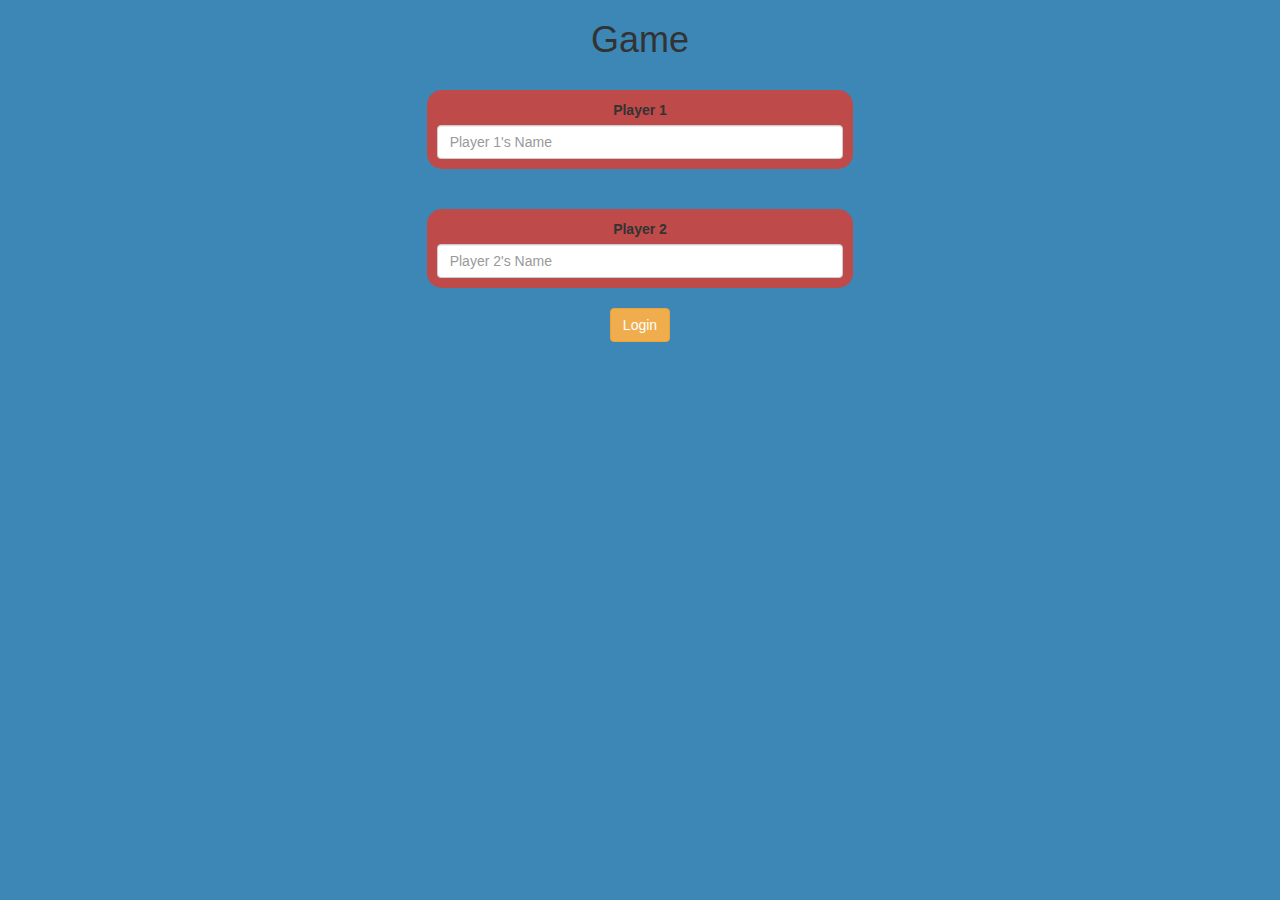
<file: index.html>
<!DOCTYPE html> <html> <head> 	<title>The Math Quiz</title>  <meta name="viewport" content="width=device-width, initial-scale=1"> <link rel="stylesheet" href="https://maxcdn.bootstrapcdn.com/bootstrap/3.4.0/css/bootstrap.min.css"> <script src="https://ajax.googleapis.com/ajax/libs/jquery/3.4.1/jquery.min.js"></script> <script src="https://maxcdn.bootstrapcdn.com/bootstrap/3.4.0/js/bootstrap.min.js"></script>  <link rel="stylesheet" type="text/css" href="game.css"> <style> 	body { 	background: rgb(60, 135, 182);  }  	.login_div1 , .login_div2 	{ 		background: rgb(191, 74, 74); 		padding: 10px; 		float: none; 		border-radius: 15px; 	}   #player1_name , #player2_name { 	display: inline-block; 	margin-left: 20px; } #word { 	width: 60%; } #word_display { 	letter-spacing: 5px; } #output { background: rgb(210, 70, 70); border-radius: 10px; border-top: 10px solid #426d39; padding: 10px; float: none; text-align: left; }  </style> </head> <body> <center> <h1>Game</h1> </center> <br> <center> <div class="col-lg-4 col-sm-8 col-xs-12 login_div1"> 	<label>Player 1</label> 	<input type="text" placeholder="Player 1's Name" id="name1" class="form-control"> </div> </center> <br> <br> <center> <div class="col-lg-4 col-sm-8 col-xs-12 login_div2"> 	<label>Player 2</label> 	<input type="text" placeholder="Player 2's Name" id="name2" class="form-control"> </div> </center> <br> <center> <button onclick="signin()" class="btn btn-warning" id="login">Login</button> </center> <script> 	function signin(){     player1_name=document.getElementById("name1").value     
player2_name=document.getElementById("name2").value     
localStorage.setItem("player_1", player1_name)     
localStorage.setItem("player_2", player2_name)     
window.location="game_page.html" } </script> </body> </html>
</file>
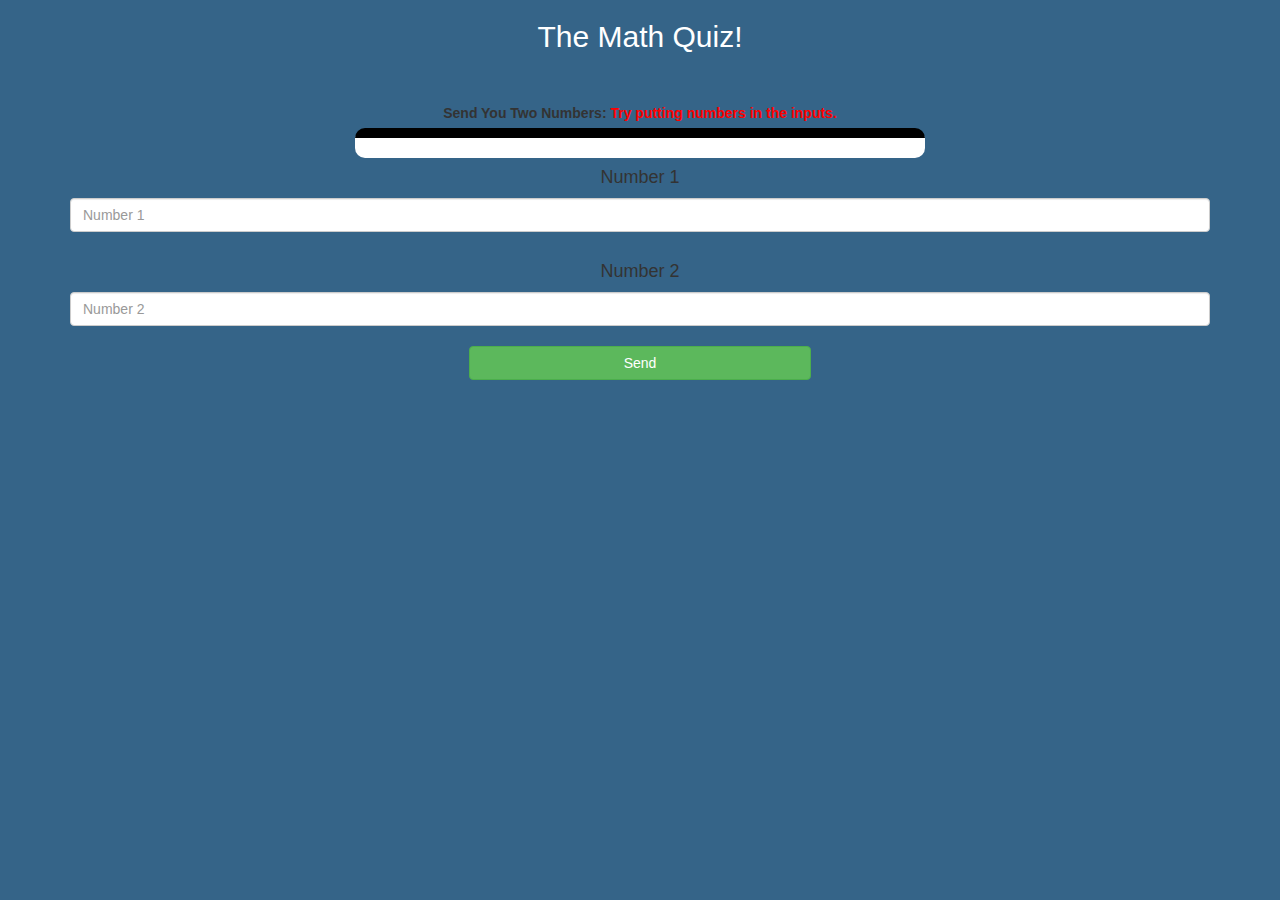
<file: game_page.html>
<!DOCTYPE html>
 <html>
  <head>
<title>The Math Quiz</title>
<meta name="viewport" content="width=device-width, initial-scale=1">
<link rel="stylesheet" href="https://maxcdn.bootstrapcdn.com/bootstrap/3.4.0/css/bootstrap.min.css"> 
<script src="https://ajax.googleapis.com/ajax/libs/jquery/3.4.1/jquery.min.js">
</script> 
<script src="https://maxcdn.bootstrapcdn.com/bootstrap/3.4.0/js/bootstrap.min.js">
</script>  
<link rel="stylesheet" type="text/css" href="game.css"> 
</head> 
<body>  
<div class="container"> 	
<center> 		
<h2 style="color: white;">The Math Quiz!</h2>   		
<br> 		
<br>  		
<label>Send You Two Numbers: 
	<b style="color: red">Try putting numbers in the inputs.</b>
</label> 	
<div id="output" class="col-lg-6"></div>	
<h4>Number 1</h4> 		
<input type="text" id="number1" class="form-control" placeholder="Number 1"> 		
<br> 		
<h4>Number 2</h4> 		
<input type="text" id="number2" class="form-control" placeholder="Number 2"> 		
<br> 		
<button onclick="send()" class="btn btn-success" style="width: 30%;">Send</button>
<br>  	
</center> 
</div>  
<script src="game_page.js"></script> 
</body> 
</html>
</file>
<file: game.css>
body { 	background: rgb(53, 100, 136); 	text-align: center; }  	.login_div1 , .login_div2 	{ 		background: rgb(201, 89, 89); 		padding: 10px; 		float: none; 		border-radius: 15px; 	}   #player1_name , #player2_name { 	display: inline-block; 	margin-left: 20px; } #word { 	width: 60%; } #word_display { 	letter-spacing: 5px; } #output { background: white; border-radius: 10px; border-top: 10px solid #AA4465; padding: 10px; float: none; text-align: left; }
#output{color: black;  color-scheme: black; border-color: black;}
</file>
